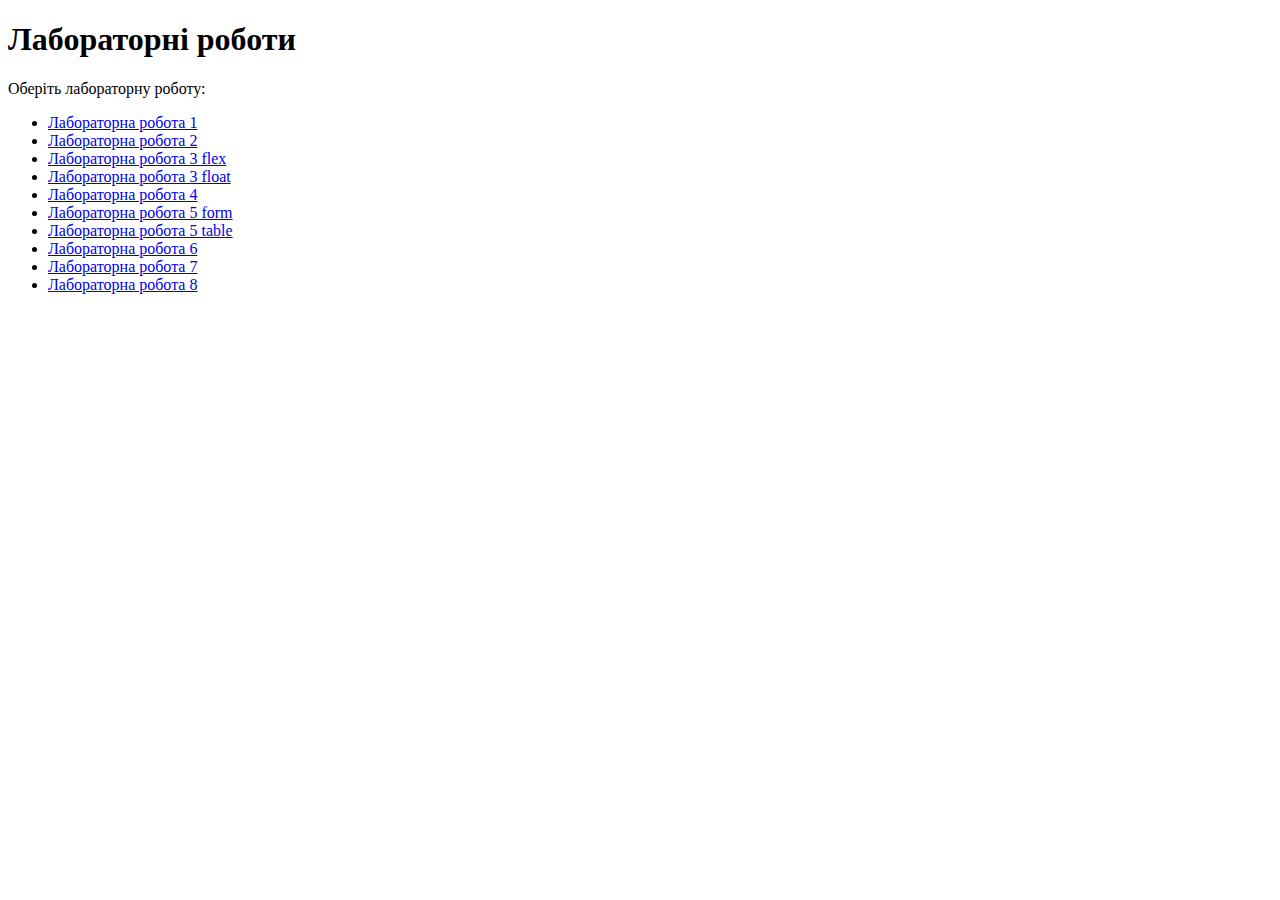
<file: index.html>
<!DOCTYPE html>
<html lang="en">
<head>
    <meta charset="UTF-8">
    <meta name="viewport" content="width=device-width, initial-scale=1.0">
    <title>Лабораторні роботи</title>
</head>
<body>
    <h1>Лабораторні роботи</h1>
    <p>Оберіть лабораторну роботу:</p>
    <ul>
        <li><a href="lab1/index.html">Лабораторна робота 1</a></li>
        <li><a href="lab2/index.html">Лабораторна робота 2</a></li>
        <li><a href="lab3/flex.html">Лабораторна робота 3 flex</a></li>
        <li><a href="lab3/float.html">Лабораторна робота 3 float</a></li>
        <li><a href="lab4/index.html">Лабораторна робота 4</a></li>
        <li><a href="lab5/form.html">Лабораторна робота 5 form</a></li>
        <li><a href="lab5/table.html">Лабораторна робота 5 table</a></li>
        <li><a href="lab6/index.html">Лабораторна робота 6</a></li>
        <li><a href="lab7/index.html">Лабораторна робота 7</a></li>
        <li><a href="lab8/index.html">Лабораторна робота 8</a></li>
    </ul>
</body>
</html>
</file>
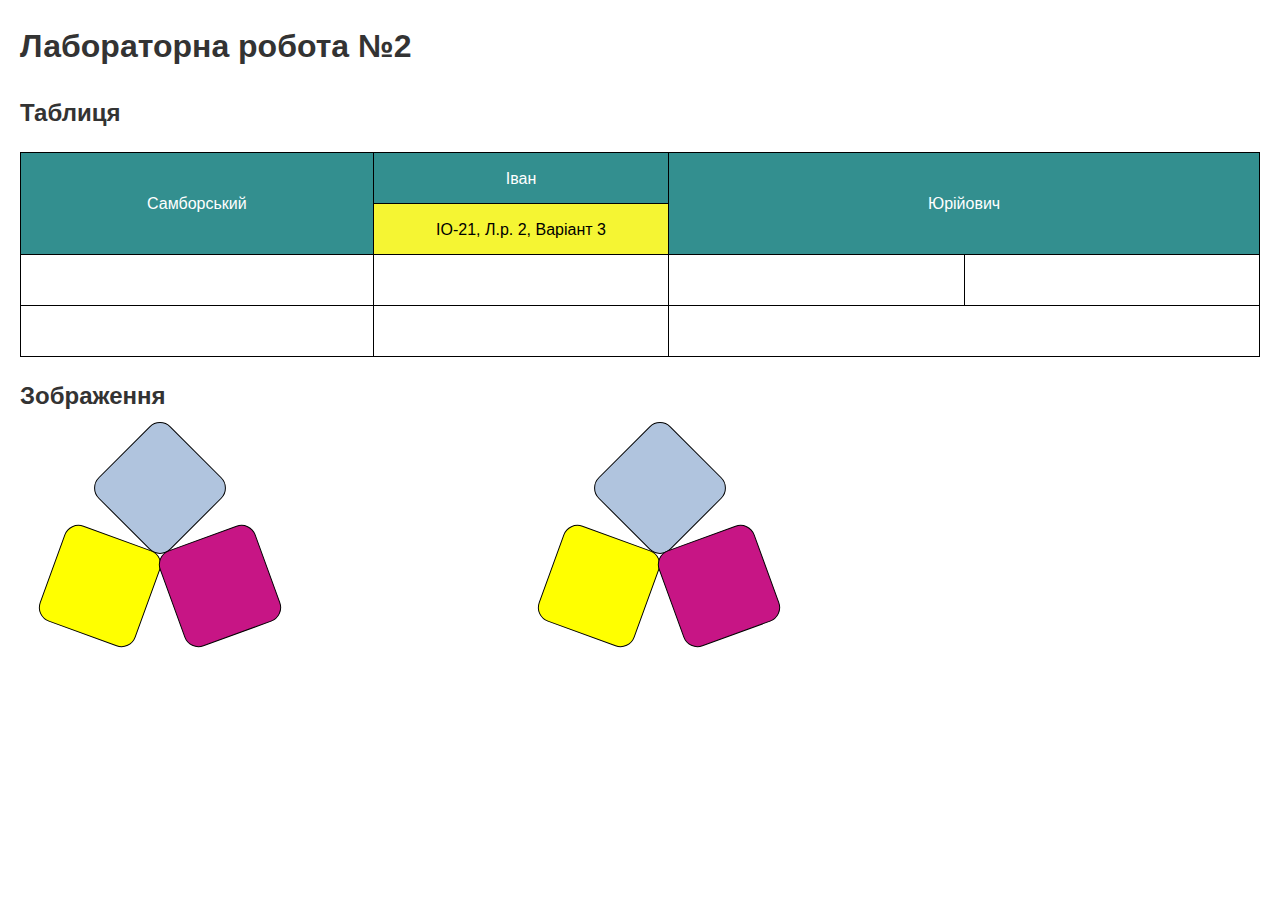
<file: lab2/index.html>
<!DOCTYPE html>
<html lang="en">
<head>
    <meta charset="UTF-8">
    <meta name="viewport" content="width=device-width, initial-scale=1.0">
    <title>Лабораторна №2 - Таблиці та CSS</title>
    <link rel="stylesheet" href="style.css">
    <style>
        table {
            border-collapse: collapse;
            width: 100%;
        }
        td {
            width: 80px;
            height: 30px;
            border: 1px solid black;
            text-align: center;
            vertical-align: middle;
        }
        tr:hover {
            background-color: lightblue;
        }
        .no-hover:hover {
            background-color: white;
        }
    </style>
</head>
<body>
    <h1>Лабораторна робота №2</h1>

    <h2>Таблиця</h2>
    <table>
        <tr class="row1">
            <td rowspan="2">Самборський</td>
            <td>Іван</td>
            <td rowspan="2" colspan="2">Юрійович</td>
        </tr>
        <tr class="row2">
            <td>ІО-21, Л.р. 2, Варіант 3</td>
        </tr>
        <tr class="no-hover">
            <td></td>
            <td></td>
            <td></td>
            <td></td>
        </tr>
        <tr class="no-hover">
            <td></td>
            <td></td>
            <td colspan="2"></td>
        </tr>
    </table>

    <h2>Зображення</h2>
    <div class="image-container">
    <!-- Перша фігура -->
    <div class="image-box blue"></div>
    <div class="image-box yellow"></div>
    <div class="image-box red"></div>

    <!-- Друга фігура -->
    <div class="image-box blue second"></div>
    <div class="image-box yellow second"></div>
    <div class="image-box red second"></div>
</div>

</body>
</html>
</file>
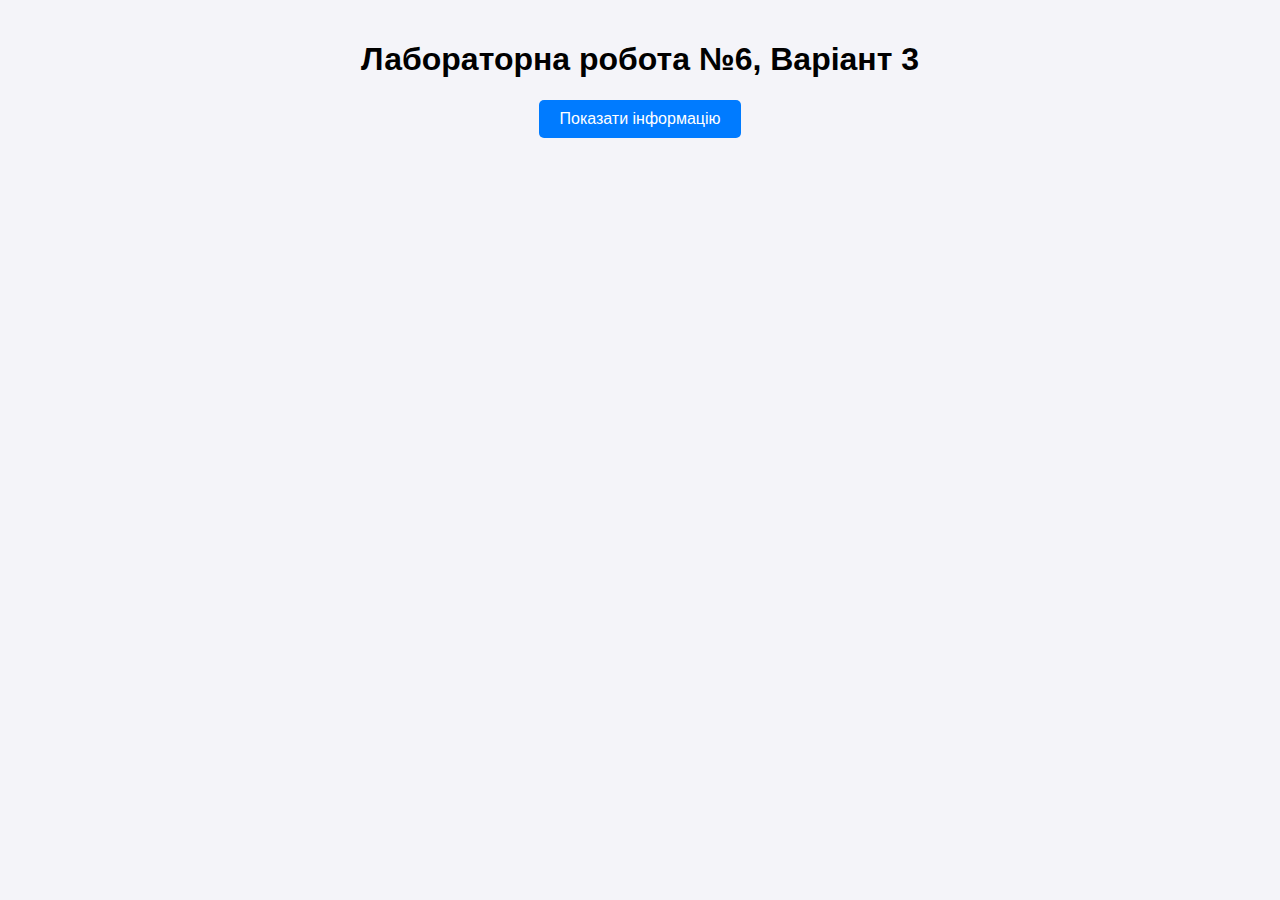
<file: lab6/index.html>
<!DOCTYPE html>
<html lang="en">
<head>
    <meta charset="UTF-8">
    <meta name="viewport" content="width=device-width, initial-scale=1.0">
    <title>Лабораторна робота №6, Варіант 3</title>
    <style>
        body {
            font-family: Arial, sans-serif;
            margin: 0;
            padding: 0;
            display: flex;
            flex-direction: column;
            align-items: center;
            background-color: #f4f4f9;
        }
        .container {
            width: 90%;
            max-width: 1200px;
            margin: 20px auto;
            text-align: center;
        }
        .card {
            display: flex;
            flex-wrap: wrap;
            justify-content: space-around;
            gap: 20px;
            margin-top: 20px;
        }
        .user-card {
            background-color: #fff;
            border: 1px solid #ddd;
            border-radius: 8px;
            width: 250px;
            padding: 15px;
            box-shadow: 0 4px 8px rgba(0, 0, 0, 0.1);
        }
        .user-card img {
            width: 100%;
            height: auto;
            border-radius: 8px;
        }
        .user-card p {
            margin: 5px 0;
        }
        .btn {
            background-color: #007bff;
            color: white;
            padding: 10px 20px;
            border: none;
            border-radius: 5px;
            cursor: pointer;
            font-size: 16px;
        }
        .btn:hover {
            background-color: #0056b3;
        }
    </style>
</head>
<body>
    <div class="container">
        <h1>Лабораторна робота №6, Варіант 3</h1>
        <button class="btn" onclick="fetchUsers()">Показати інформацію</button>
        <div id="users" class="card"></div>
    </div>

    <script>
        function fetchUsers() {
            fetch('https://randomuser.me/api/?results=5')
                .then(response => {
                    if (!response.ok) {
                        throw new Error('Network response was not ok ' + response.statusText);
                    }
                    return response.json();
                })
                .then(data => {
                    displayUsers(data.results);
                })
                .catch(error => {
                    console.error('There was a problem with the fetch operation:', error);
                });
        }

        function displayUsers(users) {
            const usersContainer = document.getElementById('users');
            usersContainer.innerHTML = '';

            users.forEach(user => {
                const userCard = document.createElement('div');
                userCard.classList.add('user-card');

                userCard.innerHTML = `
                    <img src="${user.picture.large}" alt="User Picture">
                    <p><strong>City:</strong> ${user.location.city}</p>
                    <p><strong>Country:</strong> ${user.location.country}</p>
                    <p><strong>Postcode:</strong> ${user.location.postcode}</p>
                    <p><strong>Email:</strong> ${user.email}</p>
                `;

                usersContainer.appendChild(userCard);
            });
        }
    </script>
</body>
</html>
</file>
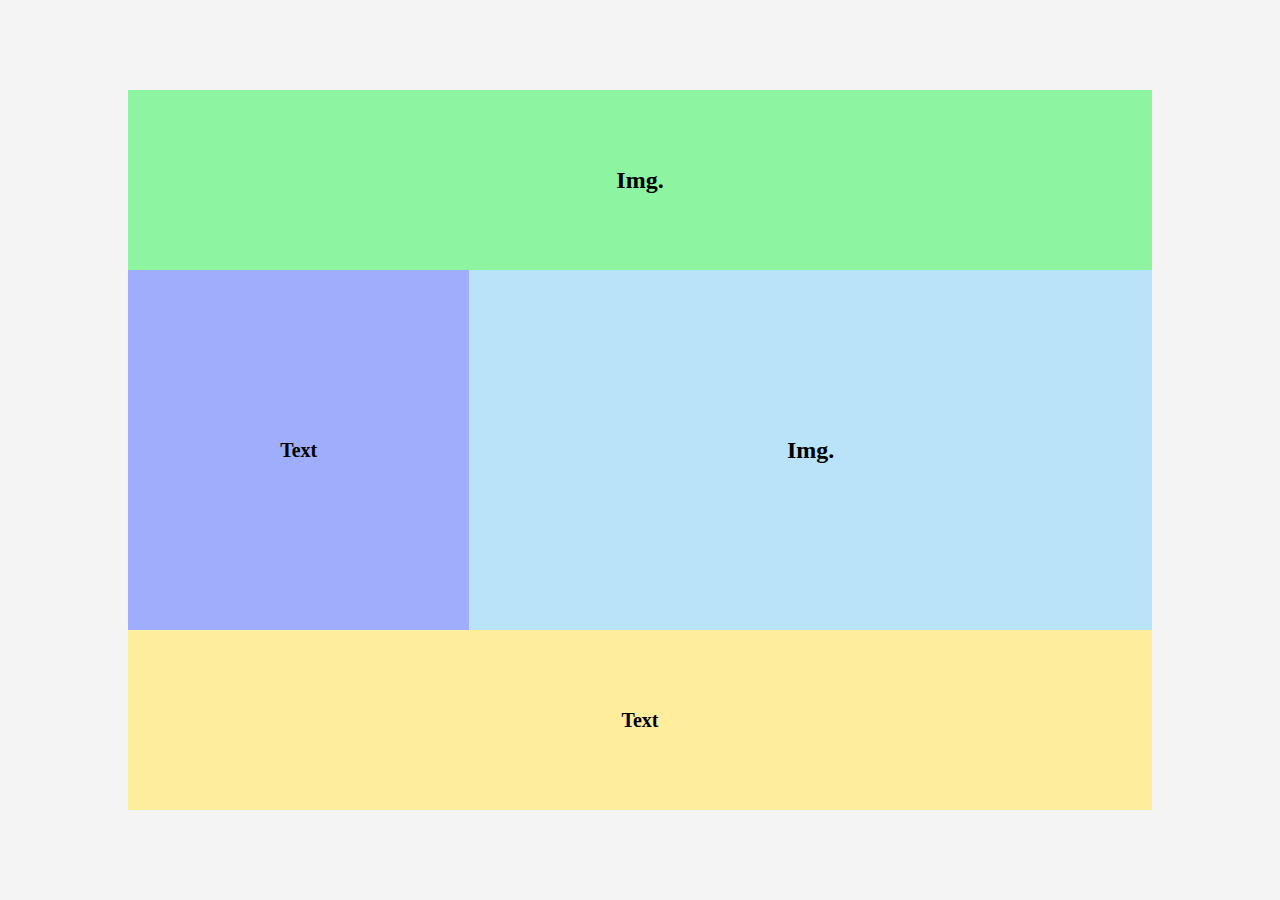
<file: lab3/flex.html>
<!DOCTYPE html>
<html lang="en">
<head>
    <meta charset="UTF-8">
    <meta name="viewport" content="width=device-width, initial-scale=1.0">
    <title>Flex Layout</title>
    <style>
        /* Загальні стилі */
        body {
            margin: 0;
            padding: 0;
            display: flex;
            justify-content: center;
            align-items: center;
            height: 100vh;
            background-color: #f4f4f4;
        }

        .container {
            width: 80%;
            max-width: 1200px;
            height: 80vh;
            background-color: white;
            display: flex;
            flex-direction: column;
        }

        /* Верхній зелений блок */
        .header {
            background-color: #8df5a2;
            flex: 1;
            display: flex;
            justify-content: center;
            align-items: center;
            font-size: 24px;
            font-weight: bold;
        }

        /* Середній блок */
        .middle {
            flex: 2;
            display: flex;
        }

        .left {
            background-color: #9eaefc;
            flex: 1;
            display: flex;
            justify-content: center;
            align-items: center;
            font-size: 20px;
            font-weight: bold;
        }

        .center {
            background-color: #b8e3f9;
            flex: 2;
            display: flex;
            justify-content: center;
            align-items: center;
            font-size: 24px;
            font-weight: bold;
        }

        /* Нижній жовтий блок */
        .footer {
            background-color: #ffed9e;
            flex: 1;
            display: flex;
            justify-content: center;
            align-items: center;
            font-size: 20px;
            font-weight: bold;
        }
    </style>
</head>
<body>
    <div class="container">
        <div class="header">Img.</div>
        <div class="middle">
            <div class="left">Text</div>
            <div class="center">Img.</div>
        </div>
        <div class="footer">Text</div>
    </div>
</body>
</html>
</file>
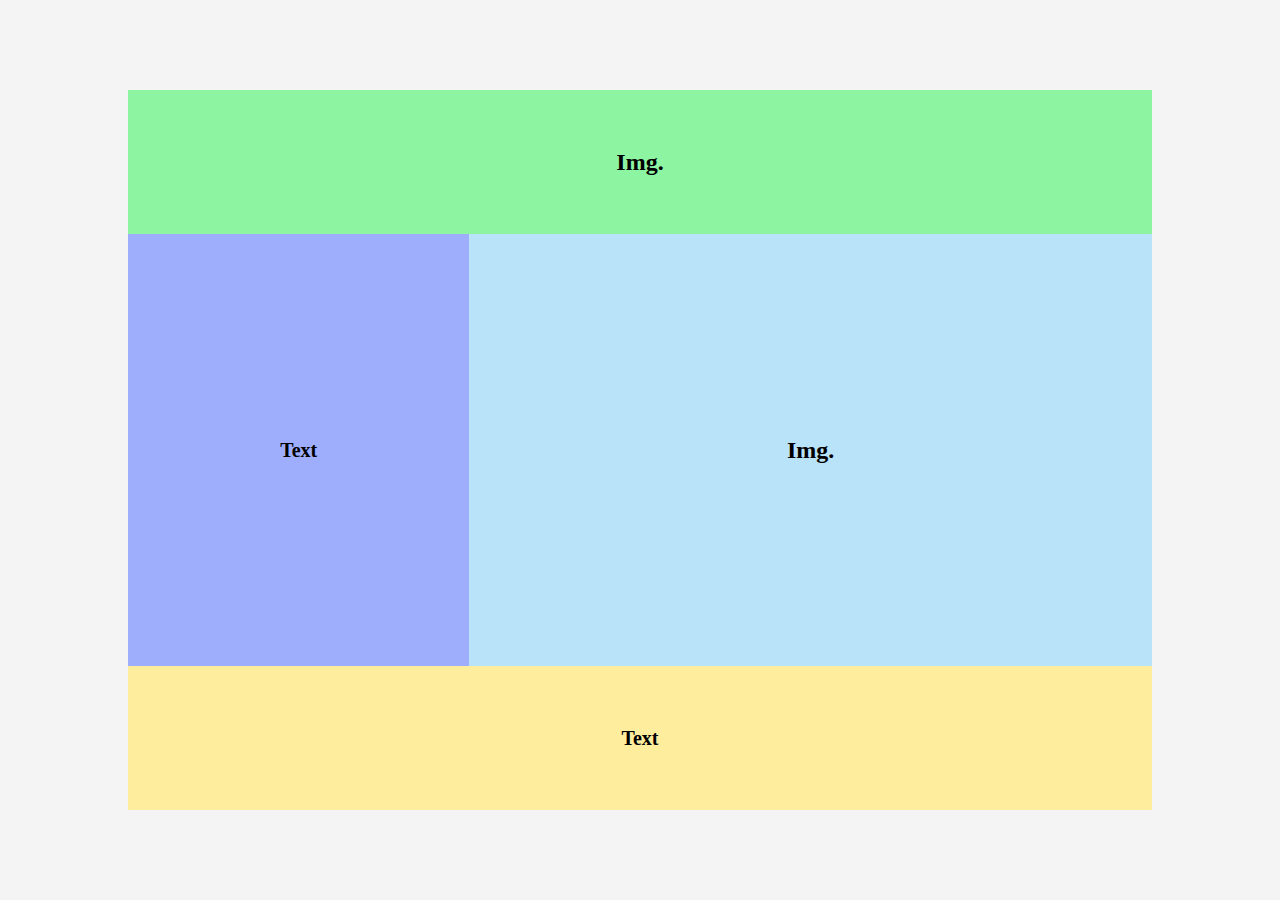
<file: lab3/float.html>
<!DOCTYPE html>
<html lang="en">
<head>
    <meta charset="UTF-8">
    <meta name="viewport" content="width=device-width, initial-scale=1.0">
    <title>Float Layout</title>
    <style>
        /* Загальні стилі */
        body {
            margin: 0;
            padding: 0;
            display: flex;
            justify-content: center;
            align-items: center;
            height: 100vh;
            background-color: #f4f4f4;
        }

        .container {
            width: 80%;
            max-width: 1200px;
            height: 80vh;
            background-color: white;
        }

        /* Верхній зелений блок */
        .header {
            width: 100%;
            height: 20%;
            background-color: #8df5a2;
            display: flex;
            justify-content: center;
            align-items: center;
            font-size: 24px;
            font-weight: bold;
        }

        /* Середній блок */
        .middle {
            width: 100%;
            height: 60%;
            overflow: hidden;
        }

        .left {
            width: 33.33%;
            height: 100%;
            float: left;
            background-color: #9eaefc;
            display: flex;
            justify-content: center;
            align-items: center;
            font-size: 20px;
            font-weight: bold;
        }

        .center {
            width: 66.66%;
            height: 100%;
            float: left;
            background-color: #b8e3f9;
            display: flex;
            justify-content: center;
            align-items: center;
            font-size: 24px;
            font-weight: bold;
        }

        /* Нижній жовтий блок */
        .footer {
            width: 100%;
            height: 20%;
            background-color: #ffed9e;
            display: flex;
            justify-content: center;
            align-items: center;
            font-size: 20px;
            font-weight: bold;
        }
    </style>
</head>
<body>
    <div class="container">
        <div class="header">Img.</div>
        <div class="middle">
            <div class="left">Text</div>
            <div class="center">Img.</div>
        </div>
        <div class="footer">Text</div>
    </div>
</body>
</html>
</file>
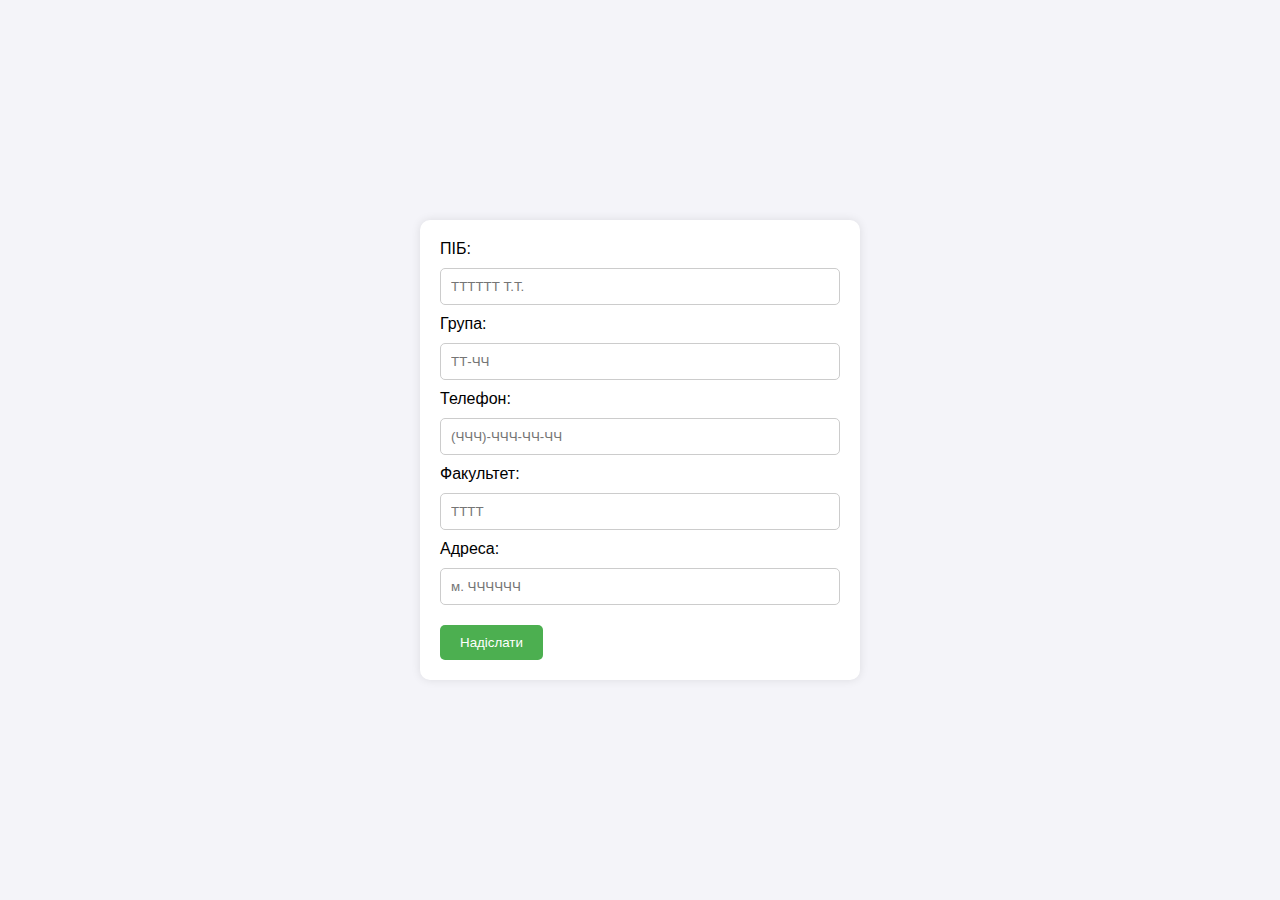
<file: lab5/form.html>
<!DOCTYPE html>
<html lang="uk">
<head>
    <meta charset="UTF-8">
    <meta name="viewport" content="width=device-width, initial-scale=1.0">
    <title>Форма з валідацією</title>
    <style>
        body {
            font-family: Arial, sans-serif;
            display: flex;
            justify-content: center;
            align-items: center;
            height: 100vh;
            margin: 0;
            background-color: #f4f4f9;
        }
        .form-container {
            padding: 20px;
            background-color: #fff;
            border-radius: 10px;
            box-shadow: 0 0 10px rgba(0, 0, 0, 0.1);
            width: 400px;
        }
        input[type="text"] {
            width: 100%;
            padding: 10px;
            margin: 10px 0;
            border: 1px solid #ccc;
            border-radius: 5px;
            box-sizing: border-box;
        }
        input[type="submit"] {
            padding: 10px 20px;
            border: none;
            background-color: #4CAF50;
            color: white;
            border-radius: 5px;
            cursor: pointer;
            margin-top: 10px;
        }
        input[type="submit"]:hover {
            background-color: #45a049;
        }
        .error {
            border: 2px solid red;
        }
        .valid {
            border: 2px solid green;
        }
    </style>
</head>
<body>

<div class="form-container">
    <form id="mainForm" onsubmit="return validateForm()">
        <label for="pib">ПІБ:</label>
        <input type="text" id="pib" name="pib" placeholder="ТТТТТТ Т.Т." required>

        <label for="group">Група:</label>
        <input type="text" id="group" name="group" placeholder="ТТ-ЧЧ" required>

        <label for="phone">Телефон:</label>
        <input type="text" id="phone" name="phone" placeholder="(ЧЧЧ)-ЧЧЧ-ЧЧ-ЧЧ" required>

        <label for="faculty">Факультет:</label>
        <input type="text" id="faculty" name="faculty" placeholder="ТТТТ" required>

        <label for="address">Адреса:</label>
        <input type="text" id="address" name="address" placeholder="м. ЧЧЧЧЧЧ" required>

        <input type="submit" value="Надіслати">
    </form>
</div>

<script>
    function validateForm() {
        let isValid = true;
        const form = document.getElementById("mainForm");

        // Скидаємо попередні стилі
        Array.from(form.elements).forEach(input => {
            if (input.type === "text") {
                input.classList.remove("error");
                input.classList.remove("valid");
            }
        });

        // Регулярні вирази
        const pibRegex = /^[А-ЯІЇЄҐ][а-яіїєґ']+\s[А-ЯІЇЄҐ]\.[А-ЯІЇЄҐ]\.$/; // ПІБ
        const groupRegex = /^[А-ЯІЇЄҐ]{2}-\d{2}$/; // Група
        const phoneRegex = /^\(\d{3}\)-\d{3}-\d{2}-\d{2}$/; // Телефон
        const facultyRegex = /^[A-ZА-ЯІЇЄҐ]{4}$/; // Факультет
        const addressRegex = /^м\. [А-ЯІЇЄҐа-яіїєґ]+$/; // Адреса

        const validations = [
            { field: "pib", regex: pibRegex },
            { field: "group", regex: groupRegex },
            { field: "phone", regex: phoneRegex },
            { field: "faculty", regex: facultyRegex },
            { field: "address", regex: addressRegex },
        ];

        // Виконання перевірки
        validations.forEach(({ field, regex }) => {
            const input = document.getElementById(field);
            if (regex.test(input.value.trim())) {
                input.classList.add("valid"); // Зелена рамка для правильного значення
            } else {
                input.classList.add("error"); // Червона рамка для помилки
                isValid = false;
            }
        });

        if (isValid) {
            // Виводимо дані у вікні
            const data = Array.from(form.elements)
                .filter(input => input.type === "text")
                .map(input => `${input.previousElementSibling.textContent} ${input.value}`)
                .join("\n");
            alert(`Введені дані:\n${data}`);
        } else {
            alert("Перевірте правильність заповнення полів.");
        }

        return false; // Зупинити відправку форми
    }
</script>

</body>
</html>
</file>
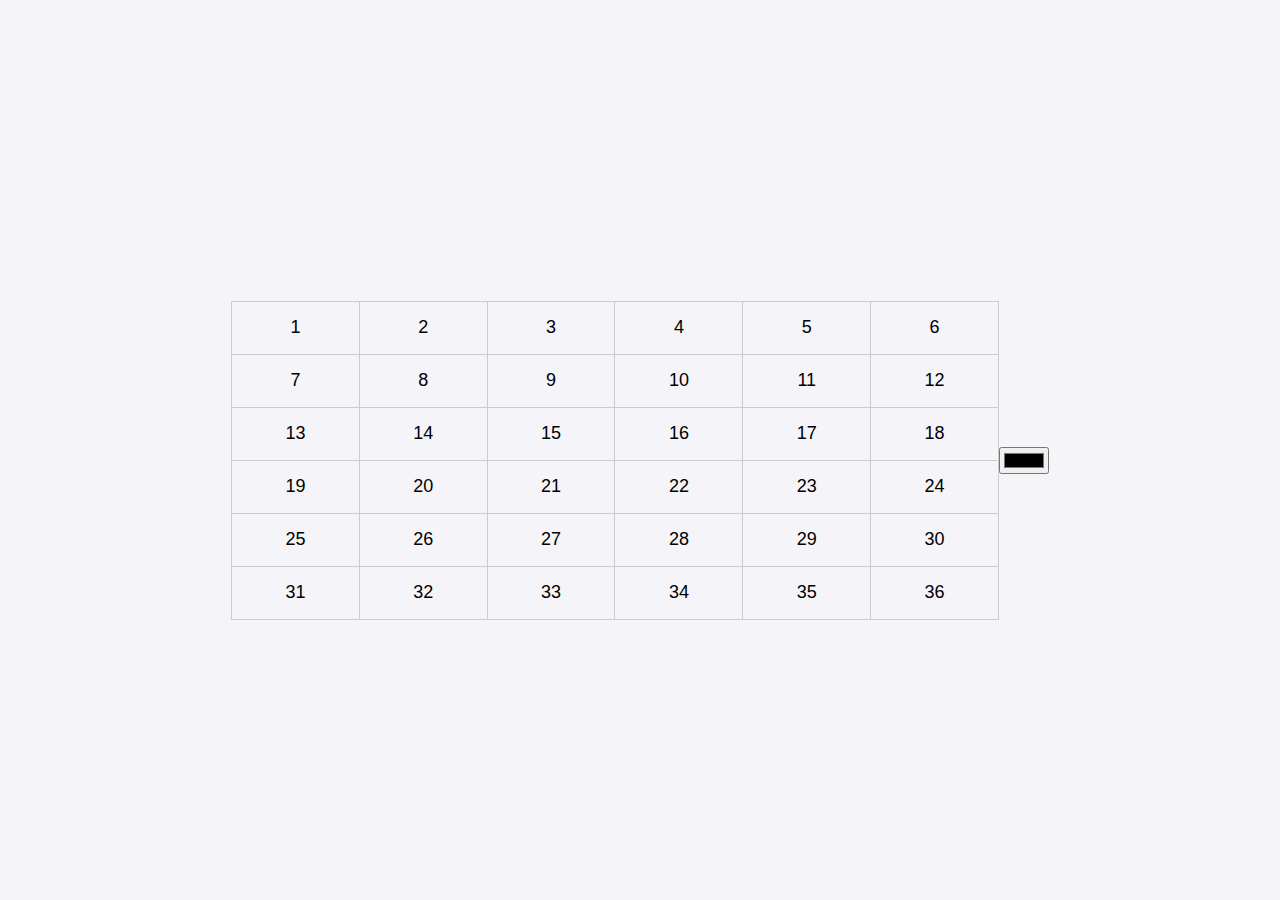
<file: lab5/table.html>
<!DOCTYPE html>
<html lang="uk">
<head>
    <meta charset="UTF-8">
    <meta name="viewport" content="width=device-width, initial-scale=1.0">
    <title>Таблиця 6x6</title>
    <style>
        body {
            font-family: Arial, sans-serif;
            display: flex;
            justify-content: center;
            align-items: center;
            height: 100vh;
            margin: 0;
            background-color: #f4f4f9;
        }

        table {
            border-collapse: collapse;
            margin-top: 20px;
            width: 60%;
        }

        td {
            width: 50px;
            height: 50px;
            text-align: center;
            vertical-align: middle;
            border: 1px solid #ccc;
            font-size: 18px;
            cursor: pointer;
        }

        input[type="color"] {
            margin-top: 20px;
        }

    </style>
</head>
<body>

    <table id="table">
    </table>

    <input type="color" id="colorPicker" value="#000000" />

    <script>
        const table = document.getElementById("table");

        // Створення таблиці 6x6
        for (let row = 0; row < 6; row++) {
            const tr = document.createElement("tr");
            for (let col = 0; col < 6; col++) {
                const td = document.createElement("td");
                const cellNumber = row * 6 + col + 1;
                td.textContent = cellNumber;

                if (cellNumber === 3) {
                    td.addEventListener("mouseover", changeColorRandom);
                }

                td.addEventListener("click", changeColorOnClick);
                td.addEventListener("dblclick", changeDiagonalColor);
                tr.appendChild(td);
            }
            table.appendChild(tr);
        }

        function changeColorRandom(event) {
            const randomColor = getRandomColor();
            event.target.style.backgroundColor = randomColor;
        }

        function getRandomColor() {
            const letters = '0123456789ABCDEF';
            let color = '#';
            for (let i = 0; i < 6; i++) {
                color += letters[Math.floor(Math.random() * 16)];
            }
            return color;
        }

        function changeColorOnClick(event) {
            const color = document.getElementById("colorPicker").value;
            event.target.style.backgroundColor = color;
        }

        function changeDiagonalColor() {
            const cells = table.getElementsByTagName("td");
            const diagonalCells = [];
            for (let i = 0; i < 6; i++) {
                diagonalCells.push(cells[i * 6 + i]);
            }

            diagonalCells.forEach(cell => {
                const color = document.getElementById("colorPicker").value;
                cell.style.backgroundColor = color;
            });
        }
    </script>

</body>
</html>
</file>
<file: lab2/style.css>
/* Загальні стилі */
body {
    font-family: Arial, sans-serif;
    margin: 20px;
    line-height: 1.6;
}

h1, h2 {
    color: #333;
}

table {
    width: 100%;
    border-collapse: collapse;
    margin-bottom: 20px;
}

td {
    padding: 10px;
    border: 1px solid #ccc;
    text-align: center;
}

/* Стилі для рядків таблиці */
.row1 {
    background-color: #338f8f;
    color: #fff;
}

.row2 {
    background-color: #f5f533;
    color: #000;
}

/* Hover ефекти */
.row1:hover {
    background-color: #fff;
    color: #338f8f;
}

.row2:hover {
    background-color: #000;
    color: #f5f533;
}

/* Вимкнення hover для 3-го і 4-го рядків */
.no-hover:hover {
    background-color: inherit;
    color: inherit;
}

/* Фігура з квадратів */
.image-container {
    display: flex;
    justify-content: center;
    align-items: center;
    margin-top: 20px;
    position: relative;
    width: 200px;
    height: 200px;
}

/* Квадрати із заокругленими кутами */
.image-box {
    width: 100px;
    height: 100px;
    background-color: #338f8f;
    border-radius: 15%;
    position: absolute;
    border: 1px solid black;
}

/* Загальні стилі для квадратів */
.image-box {
    width: 100px;
    height: 100px;
    position: absolute;
    border-radius: 15px;
    transform-origin: center;
}

/* Загальні стилі для квадратів */
.image-box {
    width: 100px;
    height: 100px;
    position: absolute;
    border-radius: 15px;
    transform-origin: center;
}

/* Перша фігура */
.image-box.blue {
    background-color: #b0c4de; /* Світло-блакитний */
    top: 26%;
    left: 70%;
    transform: translate(-50%, -50%) rotate(45deg);
}

.image-box.yellow {
    background-color: #ffff00; /* Жовтий */
    top: calc(50% + 50px);
    left: calc(50% - 20px);
    transform: translate(-50%, -50%) rotate(20deg);
}

.image-box.red {
    background-color: #c71585; /* Малиновий */
    top: calc(50% + 50px);
    left: calc(50% + 100px);
    transform: translate(-50%, -50%) rotate(70deg);
}

/* Друга фігура */
.image-box.second.blue {
    background-color: #b0c4de; /* Світло-блакитний */
    top: 26%;
    left: calc(70% + 500px);
    transform: translate(-50%, -50%) rotate(45deg);
}

.image-box.second.yellow {
    background-color: #ffff00; /* Жовтий */
    top: calc(50% + 50px);
    left: calc(70% + 439px);
    transform: translate(-50%, -50%) rotate(20deg);
}

.image-box.second.red {
    background-color: #c71585; /* Малиновий */
    top: calc(50% + 50px);
    left: calc(70% + 559px);
    transform: translate(-50%, -50%) rotate(70deg);
}
</file>
